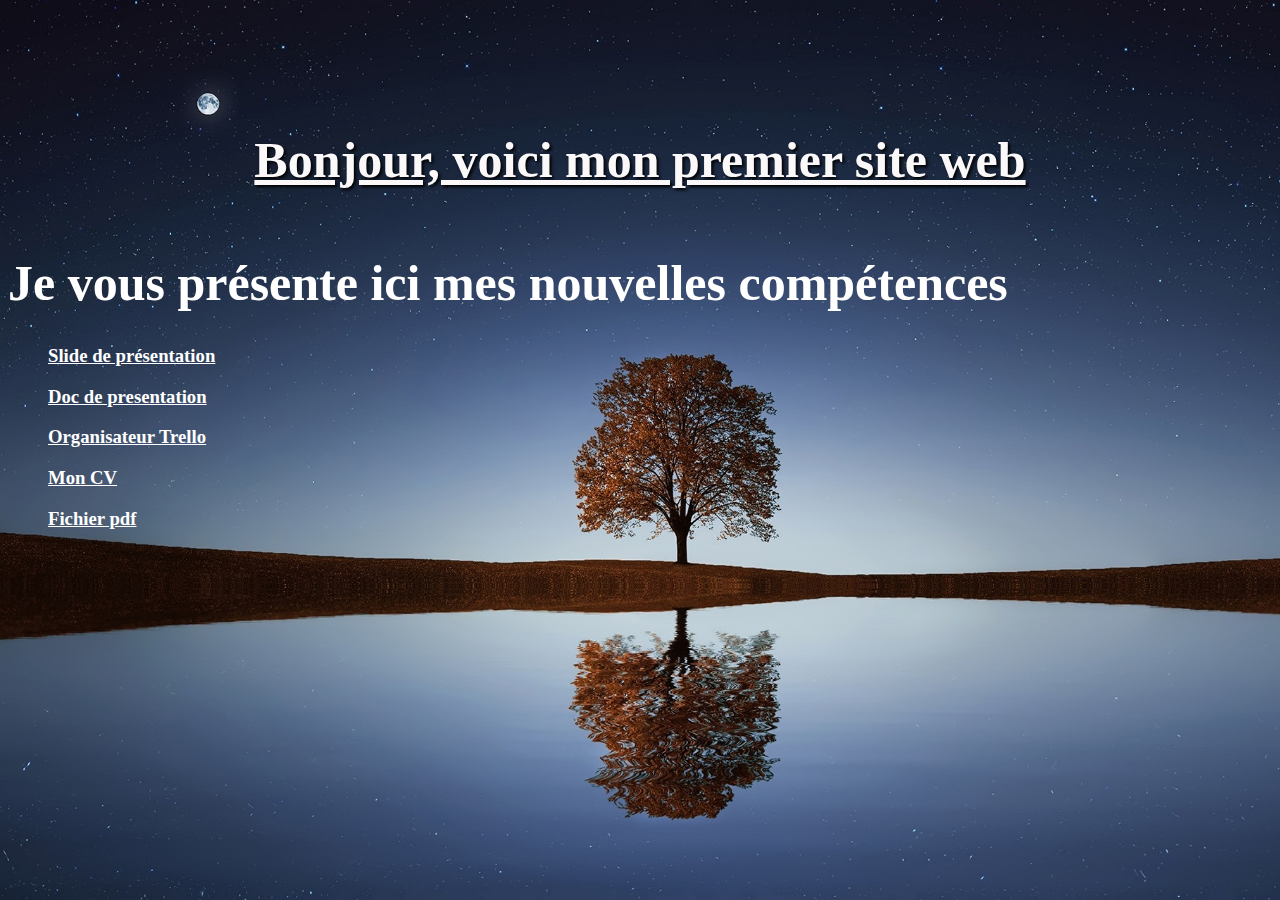
<file: Mob_Comp_info_Fond.html>
<!DOCTYPE html>
<html lang="fr">

<head>
    <meta charset="utf-8">
    <title>Mes nouvelles compétences</title>
    <link rel="stylesheet" type="text/css" href="style_mcif.css">

</head>

<body background="photos/pexels_pixabay.jpg"></body>
<header>
    <a class="logo" href="#"><h1>Bonjour, voici mon premier site web</h1></a>
    <div>

        <h1>Je vous présente ici mes nouvelles compétences</h1>

        <h3>
            <p>
                <ul>
                    <li>
                        <class=slide><a href="https://docs.google.com/presentation/d/1o4R6nCWaAlFZhVMAIfpFeg7wAQuB8sag-SNYvYCdHWQ/edit?usp=sharing" target="_blank" style="color: white;"> Slide de présentation</a>
                    </li>
                </ul>
            </p>

            <p>
                <ul>
                    <li>
                        <class=doc><a href="#" target="_blank" style="color: white;">Doc de presentation</a>
                    </li>
                </ul>
            </p>

            <p>
                <ul>
                    <li>
                        <class="Organisateur_Trello"><a href="https://trello.com/invite/b/I5Vq7cHs/ATTI4b281b13cf4c63f35f2882f243f122126EB18467/association-un-instrument-pour-tous" target="_blank" style="color: white;"> Organisateur Trello</a>
                    </li>
                </ul>
            </p>

            <p>
                <ul>
                    <li>
                        <class="moncv"><a href="Mon_CV.pdf" target="_blank" style="color: white;" >Mon CV</a>
                    </li>
                </ul>
            </p>

            <p>
                <ul>
                    <li>
                        <class="Mobiliser_les_compétences_informatiques_fondamentales"><a href="CIF_Referentiels_de_competences_et_devaluation_1.pdf" target="_blank" style="color: white;">Fichier pdf</a>
                    </li>
                </ul>
            </p>
        </h3>
    </div>

</header>


<section>
</section>

<section>

</section>



</body>





</html>
</file>
<file: style_mcif.css>
.logo {
    display: flex;
    height: 120px;
    align-items: center;
    justify-content: center;
    font: bold calc(1em + 2 * (100vw - 120px) / 100) 'Dancing Script', fantasy;
    color: #faf8f9;
    text-shadow: #000 2px 2px 0.2rem;
}
header > h1 {
        margin-bottom: 0px;
}
header > time {
        font: italic 0.7rem sans-serif;
}

body{
    /*background-attachment: scroll;*/
    background-attachment: fixed;
    background-repeat: no-repeat;
    background-size: cover;
    -webkit-box-sizing: border-box;
}
header{
    background-attachment:fixed;
    background-repeat: no-repeat;
    color: white;
    height: 200pix;
    margin: auto;
    margin-top: 100px;
    width: center;
    /*background-color: aqua;*/
}
h1{
    /*display: flex;*/
    font-size: 50px;
    font-variant-numeric: oldstyle-nums;
    justify-content: center;
    text-shadow: 10px;
}
h3{
    font-variant-numeric: oldstyle-nums;
    justify-content: center
}
h4{
    font-variant-numeric: oldstyle-nums;
    color: white;
    outline-color: white;
    text-decoration: white;
    
    /*font-family: 'Franklin Gothic Medium', 'Arial Narrow', Arial, sans-serif;*/
}
ul{
    border-width: 3px;
    display: flex;
    list-style-type: none;
}
section a{
    text-emphasis-position: left;
    border-bottom-left-radius: 10px / 5px;
    border-left: 6px;
    text-decoration: white;
    text-overflow: ellipsis;
    /*border-radius: 20px / 10px;
    font-weight: bold;
    padding-left: 2% ;
    border: 3px;*/
}

.slide{

}


href{
    border-bottom-left-radius: 10px / 5px;
    color: white;
    /*background-color: #1F8B28;
    border-width: 3px;
    display: flex;
    margin-top: 80px;
    margin-right: 140px;
    margin-left: 10px;
    margin-bottom: 200px;
    margin-inline-end: auto;
    posiion: relative;
    width: 30%;*/
}
.doc{
    border-bottom-left-radius: 10px / 5px;
    color: white;
    /*background-color: #6d0fd2;
    border-width: 3px;
    display: flex;
    border-radius: 5%;
    margin-top: 50px;
    margin-left: 0px;
    margin-right: auto;
    margin-inline-end: 100px;
    position: relative;
    width: 30%;*/
}
.moncv{
    border: 3px;
    color: white;

    /*background-color: #f8820c;
    border-radius: 5%;
    margin-top: 150px;
    margin-left: 200px;
    margin-right: 20px;
    margin-inline-end: auto;
    position: relative;
    width: 30%;*/
}
.Fichier_pdf{
    border: 3px;
    color: white;

    /*border-radius: 5%;
    display: flex;
    margin-top: 150px;
    margin-left: 200px;
    margin-right: 200px;
    margin-inline-end: auto;
    position: relative;
    width: 30%;*/
}
</file>
